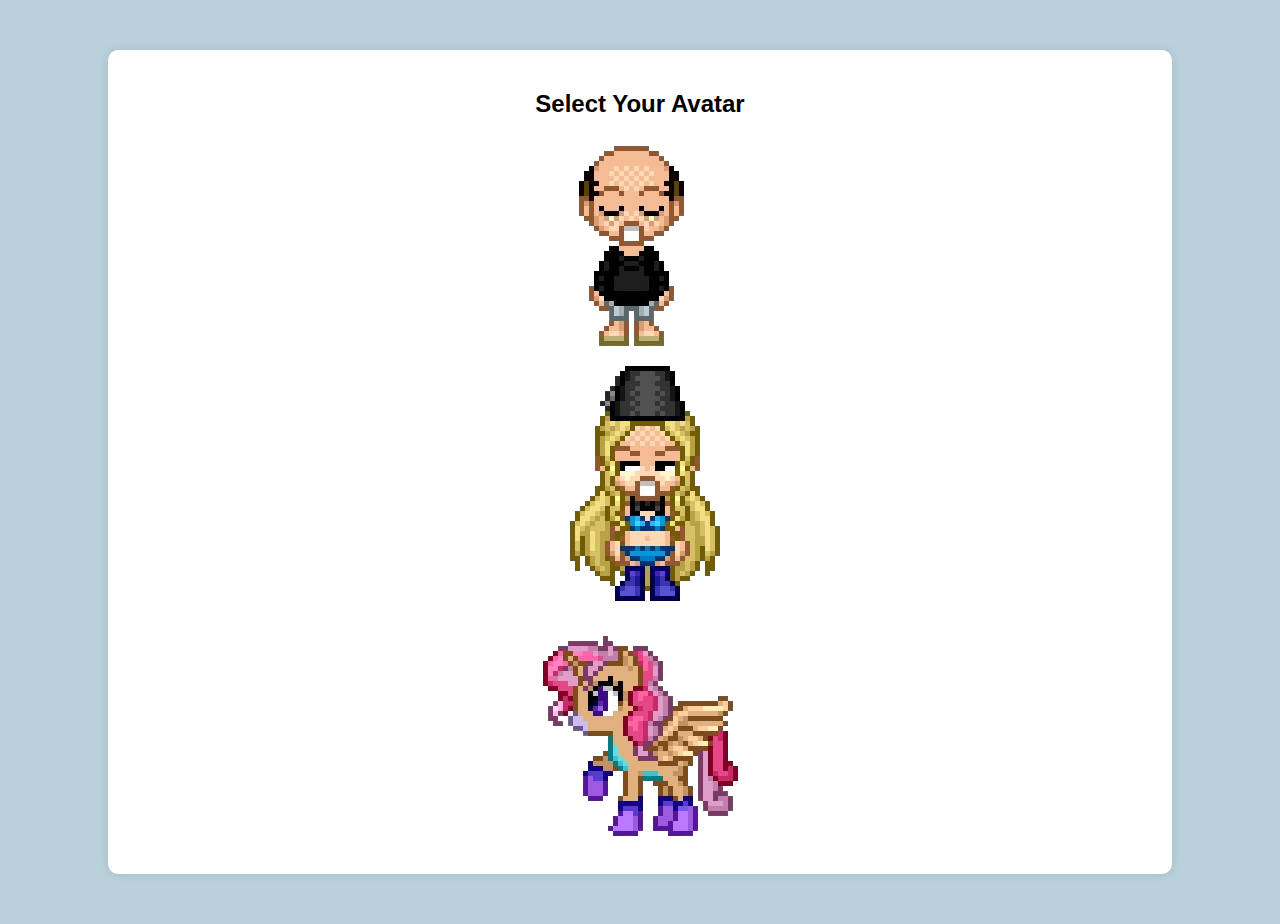
<file: msmoose.html>
<!DOCTYPE html>
<html lang="en">
<head>
  <meta charset="UTF-8">
  <meta name="viewport" content="width=device-width, initial-scale=1.0">
  <title>Mini-Quest Game</title>
  <style>
    body {
      font-family: Arial, sans-serif;
      background-color: #b8d1db;
      margin: 0;
      padding: 0;
    }

    #game-container {
      width: 80%;
      margin: 50px auto;
      padding: 20px;
      background-color: #fff;
      border-radius: 10px;
      box-shadow: 0 0 10px rgba(0, 0, 0, 0.1);
      text-align: center;
    }

    #dialogue-box {
      margin-bottom: 20px;
      padding: 15px;
      background-color: #e0e0e0;
      border-radius: 5px;
      font-size: 16px;
      text-align: left;
      position: relative;
    }

    #dialogue-box:after {
      content: '';
      position: absolute;
      top: 100%;
      left: 20px;
      width: 0;
      height: 0;
      border-left: 10px solid transparent;
      border-right: 10px solid transparent;
      border-top: 10px solid #e0e0e0;
    }

    #actions {
      margin-top: 20px;
    }

    .button {
      padding: 10px 20px;
      margin: 5px;
      background-color: #001e62 ;
      color: white;
      border: none;
      border-radius: 5px;
      cursor: pointer;
    }

    .button:hover {
      background-color: #0056b3;
    }

    #room-image {
      max-width: 50%;
      height: auto;
      margin-top: 20px;
    }

    .character {
      width: 125px;
      height: 125px;
      display: none;
      position: absolute;
    }

    .gem {
      width: 30px;
      height: 30px;
      background-color: gold;
      border-radius: 50%;
      display: inline-block;
      margin: 10px;
      cursor: pointer;
    }

    .gem.collected {
      background-color: green;
    }

    #dialogue-input {
      display: flex;
      justify-content: center;
      margin-top: 20px;
    }

    #dialogue-input input {
      padding: 10px;
      margin-right: 10px;
      border: 1px solid #ccc;
      border-radius: 5px;
      width: 70%;
    }

    #dialogue-input button {
      padding: 10px 20px;
      background-color: #007BFF;
      color: white;
      border: none;
      border-radius: 5px;
      cursor: pointer;
    }

    #game-room {
  position: relative;
  width: 80%;
  height: 600px;
  margin-top: 20px;
  background-image: url('room-removebg-preview.png');
  background-size: contain;
  background-position: center;
  background-repeat: no-repeat;
  border-radius: 10px;
  overflow: hidden;
  display: flex;
  justify-content: center;
  align-items: center;
}

    #player-avatar {
      bottom: 20%;
      left: 35%;
      display: block;
    }

    #npc-character {
      bottom: 20%;
      right: 35%;
    }
  </style>
</head>
<body>
  <div id="game-container">
    <!-- Avatar Selection Screen -->
    <div id="avatar-selection">
      <h2>Select Your Avatar</h2>
      <div class="avatar-option" onclick="selectAvatar('avatar1')">
        <img src="guy.png" alt="Avatar 1">
      </div>
      <div class="avatar-option" onclick="selectAvatar('avatar2')">
        <img src="witch.png" alt="Avatar 2">
      </div>
      <div class="avatar-option" onclick="selectAvatar('avatar3')">
        <img src="pony.png" alt="Avatar 3">
      </div>
    </div>

    <!-- Game Screen (hidden initially) -->
    <div id="game-screen" style="display: none;">
      <div id="dialogue-box">Welcome to Ms. Moose's Room! Our dear counselor is here to help you with whatever you need!</div>
      <div id="game-room">
        <div id="characters">
          <img id="player-avatar" class="character" alt="Player Avatar">
          <img id="npc-character" class="character" alt="NPC Character">
        </div>
      </div>
      <div id="actions">
        <button class="button" onclick="startQuest(1)">Change Schedule</button>
        <button class="button" onclick="startQuest(2)">Drop Class</button>
        <button class="button" onclick="startQuest(3)">Get a transcript</button>
        <button class="button" onclick="startQuest(4)">Recommendation letter</button>
      </div>
    </div>
  </div>

  <script>
    let currentQuest = 0;
    let gemsCollected = 0;
    let playerAvatar = null;

    const characters = {
      helper: {
        name: "Ms. Moose",
        image: "msmoore.png",
        dialogue: [
          "Oh, you want me to fix your schedule? Send me an e-mail and I will help you whenever I can.",
          "Haha, just kidding. I don't feel like changing your schedule. I am sorry if you are struggling."
        ]
      },
      sage: {
        name: "Ms. Moose",
        image: "msmoore.png",
        dialogue: [
          "Do you really want to drop AP Stats? Write the teacher's last name on the box and I will see what I can do.",
          "Yea, I know Ms. Cube is the teacher, I cannot really help you with dropping that class though. Try better next time."
        ]
      },
      ghost: {
        name: "Ms. Moose",
        image: "msmoore.png",
        dialogue: [
          "I am available to get you an unofficial copy of your transcript whenever you need. Just request it by clicking on the button below!",
          "Actually, I cannot give you a copy of your OWN transcript.Now leave my room!"
        ]
      },
      merchant: {
        name: "Ms. Moose",
        image: "msmoore.png",
        dialogue: [
          "Oh recommendtion letters, I forgot about those. Click on the 3 buttons bellow and I will make sure to fill them out by the deadline!",
          "I am so sorry! I was too busy and I might've lost the deadline for your recommendation letter. I am so sorry that your colleege applications were not submitted because of me."
        ]
      }
    };

    function updateDialogue(text) {
      document.getElementById('dialogue-box').innerText = text;
    }

    function selectAvatar(avatarId) {
      playerAvatar = avatarId;
      document.getElementById('avatar-selection').style.display = 'none';
      document.getElementById('game-screen').style.display = 'block';
      displayPlayerAvatar(avatarId);
    }

    function displayPlayerAvatar(avatarId) {
      let avatarImage = '';
      switch (avatarId) {
        case 'avatar1':
          avatarImage = "guy.png";
          break;
        case 'avatar2':
          avatarImage = "witch.png";
          break;
        case 'avatar3':
          avatarImage = "pony.png";
          break;
        default:
          avatarImage = "https://via.placeholder.com/100?text=Unknown";
      }
      const playerAvatarEl = document.getElementById('player-avatar');
      playerAvatarEl.src = avatarImage;
      playerAvatarEl.style.display = 'block';
    }

    function startQuest(questNumber) {
      currentQuest = questNumber;
      let npcImage = '';
      const npcCharacterEl = document.getElementById('npc-character');
      switch (questNumber) {
        case 1:
          updateDialogue(`${characters.helper.name}: "${characters.helper.dialogue[0]}"`);
          npcImage = characters.helper.image;
          document.getElementById('actions').innerHTML = `
            <button class="button" onclick="findKey()">Send Email</button>
          `;
          break;
        case 2:
          updateDialogue(`${characters.sage.name}: "${characters.sage.dialogue[0]}"`);
          npcImage = characters.sage.image;
          document.getElementById('actions').innerHTML = `
            <input type="text" id="riddle-answer" placeholder="Your answer">
            <button class="button" onclick="submitRiddle()">Submit Answer</button>
          `;
          break;
        case 3:
          updateDialogue(`${characters.ghost.name}: "${characters.ghost.dialogue[0]}"`);
          npcImage = characters.ghost.image;
          document.getElementById('actions').innerHTML = `
            <button class="button" onclick="talkToGhost()">Request Transcript!</button>
          `;
          break;
        case 4:
          updateDialogue(`${characters.merchant.name}: "${characters.merchant.dialogue[0]}"`);
          npcImage = characters.merchant.image;
          document.getElementById('actions').innerHTML = `
            <div id="gems-container">
              <div class="gem" onclick="collectGem(this)"></div>
              <div class="gem" onclick="collectGem(this)"></div>
              <div class="gem" onclick="collectGem(this)"></div>
            </div>
            <button class="button" onclick="checkGems()">Request recommendation letter</button>
          `;
          break;
        default:
          updateDialogue("Invalid quest.");
          break;
      }
      npcCharacterEl.src = npcImage;
      npcCharacterEl.style.display = 'block';
    }

    function displayNPCCharacter(imageUrl) {
      const npcCharacterEl = document.getElementById('npc-character');
      npcCharacterEl.src = imageUrl;
      npcCharacterEl.style.display = 'block';
    }

    function hideNPCCharacter() {
      const npcCharacterEl = document.getElementById('npc-character');
      npcCharacterEl.style.display = 'none';
    }

    function findKey() {
      updateDialogue(`${characters.helper.name}: "${characters.helper.dialogue[1]}"`);
      hideNPCCharacter();
      resetGame();
    }

    function submitRiddle() {
      const answer = document.getElementById('riddle-answer').value.toLowerCase();
      if (answer === 'kubik') {
        updateDialogue(`${characters.sage.name}: "${characters.sage.dialogue[1]}"`);
        hideNPCCharacter();
        resetGame();
      } else {
        updateDialogue(`${characters.sage.name}: 'Nope! Make sure it is all lowercase'`);
      }
    }

    function talkToGhost() {
      updateDialogue(`${characters.ghost.name}: "${characters.ghost.dialogue[1]}"`);
      hideNPCCharacter();
      resetGame();
    }

    function collectGem(element) {
      if (!element.classList.contains('collected')) {
        element.classList.add('collected');
        gemsCollected++;
      }
    }

    function checkGems() {
      if (gemsCollected >= 3) {
        updateDialogue(`${characters.merchant.name}: "${characters.merchant.dialogue[1]}"`);
        hideNPCCharacter();
        resetGame();
      } else {
        updateDialogue(`${characters.merchant.name}: "You have extra steps. Click all the buttons"`);
      }
    }

    function resetGame() {
      document.getElementById('actions').innerHTML = `
        <button class="button" onclick="startQuest(1)">Change Schedule</button>
        <button class="button" onclick="startQuest(2)">Drop Class</button>
        <button class="button" onclick="startQuest(3)">Get a transcript</button>
        <button class="button" onclick="startQuest(4)">Recommendation letter</button>
      `;
    }
  </script>
</file>
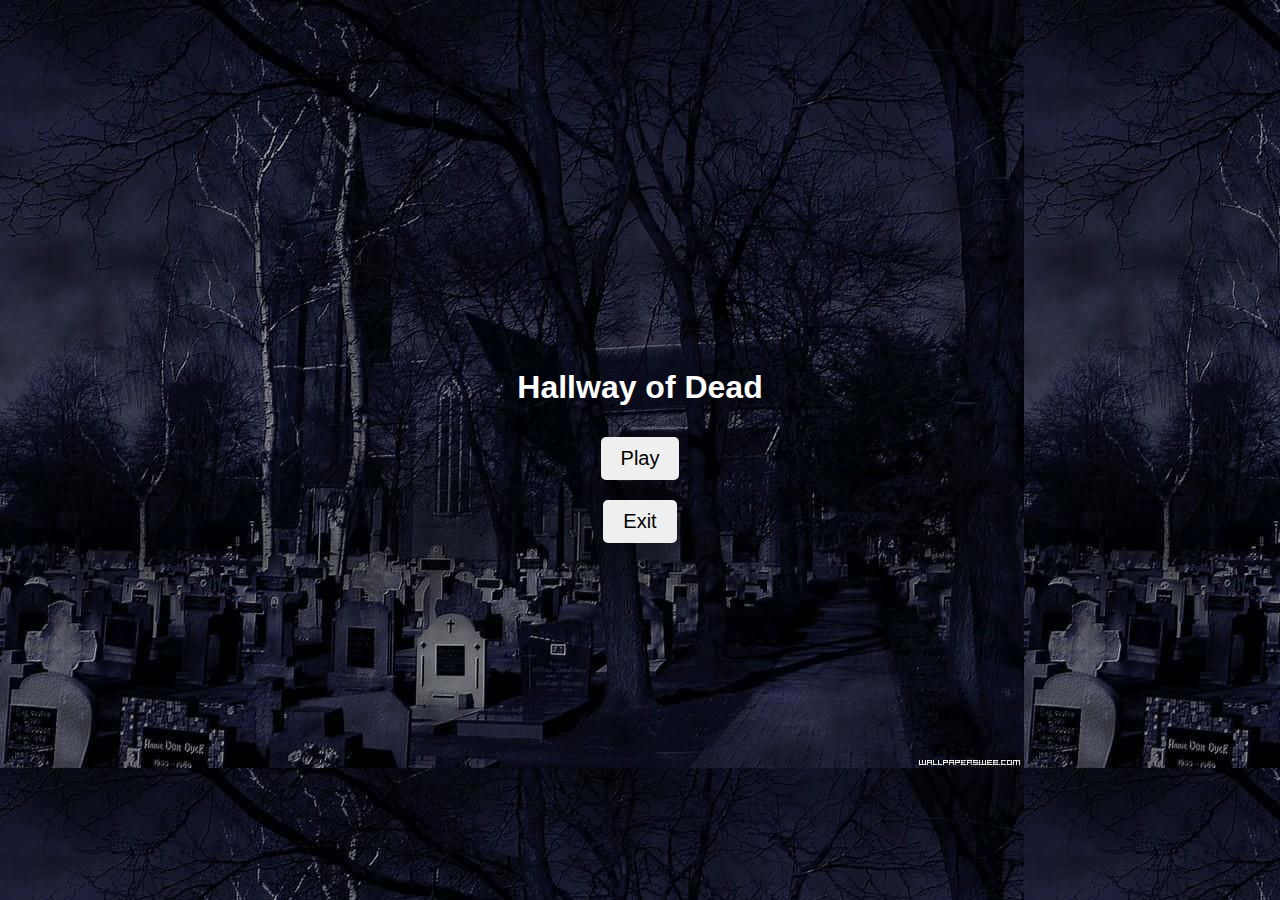
<file: final/rpg.html>
<!DOCTYPE html>
<html lang="en">
<head>
    <meta charset="UTF-8">
    <meta name="viewport" content="width=device-width, initial-scale=1.0">
    <title>Hallway of Dead</title>
    <style>
        body {
            margin: 0;
            font-family: Arial, sans-serif;
            overflow: hidden;
        }

        #game-container {
            position: absolute;
            width: 100vw;
            height: 100vh;
            background-image: url(wood.jpg);
            overflow: hidden;
            display: none;
        }

        #start-screen, #color-selection-screen, #pause-screen, #next-level-screen, #final-screen, #secret-path-screen, #journal-screen, #game-over-screen, #congrats-screen, #secret-end-screen, #journal-end-screen, #instruction-screen {
            position: absolute;
            top: 0;
            left: 0;
            width: 100vw;
            height: 100vh;
            background: url('grave.jpg');
            color: white;
            display: flex;
            flex-direction: column;
            align-items: center;
            justify-content: center;
            z-index: 10;
        }

        #start-screen button, #color-selection-screen button, #pause-screen button, #next-level-screen button, #final-screen button, #secret-path-screen button, #game-over-screen button, #congrats-screen button, #journal-screen button, #secret-end-screen button, #journal-end-screen button {
            margin: 10px;
            padding: 10px 20px;
            font-size: 20px;
            cursor: pointer;
            border: none;
            border-radius: 5px;
        }

        .character {
            position: absolute;
            width: 140px;
            height: 140px;
            border-radius: 30%;
            background-image: url("redplayer.png"); /* Replace with the actual URL for the red player image */
            background-size: cover;
        }

        .water {
            background-image: url("blueplayer.png"); /* Replace with the actual URL for the blue player image */
            background-size: cover;
        }

        .object {
            position: absolute;
            width: 80px;
            height: 80px;
            background: url('notes.png') no-repeat center center / cover;
            border: 1px solid;
        }

        .door {
            position: absolute;
            width: 110px;
            height: 140px;
            background: url('door.png') no-repeat center center / cover;
            border: 1px;
        }

        .boss {
            position: absolute;
            width: 200px;
            height: 200px;
            background: url('turbositting.png') no-repeat center center / cover;
            border: 1px;
            right: 10px;
            top: 50%;
            transform: translateY(-50%);
        }

        #note {
            position: absolute;
            bottom: 10px;
            left: 50%;
            transform: translateX(-50%);
            background: rgba(0, 0, 0, 0.8);
            color: white;
            padding: 10px;
            border-radius: 5px;
            display: none;
        }

        #controls {
            position: absolute;
            top: 10px;
            right: 10px;
            display: flex;
            gap: 10px;
        }

        #controls button {
            padding: 5px 10px;
            font-size: 16px;
            cursor: pointer;
            border: none;
            border-radius: 5px;
        }

        #notes-list {
            display: none;
            background: rgba(0, 0, 0, 0.8);
            color: white;
            padding: 10px;
            border-radius: 5px;
            position: absolute;
            top: 50px;
            right: 10px;
        }

        #final-image {
            width: 100%;
            height: auto;
        }

        #level-indicator {
            position: absolute;
            top: 10px;
            left: 10px;
            font-size: 20px;
            color: white;
        }

        #congrats-image {
            width: 50%;
            height: auto;
        }
    </style>
</head>
<body>
    <div id="start-screen" style="position: absolute; top: 0; left: 0; width: 100vw; height: 100vh; background: url('grave.jpg'); color: white; display: flex; flex-direction: column; align-items: center; justify-content: center; z-index: 10;">
        <h1>Hallway of Dead</h1>
        <button id="play-button" style="padding: 10px 20px; font-size: 20px; border: none; border-radius: 5px; cursor: pointer;">Play</button>
        <button id="exit-button" style="padding: 10px 20px; font-size: 20px; border: none; border-radius: 5px; cursor: pointer;">Exit</button>
    </div>
    
    <div id="instruction-screen" style="display: none;">
        <h2 style="margin-bottom: 10px; text-align: center;">Survive the Hallway</h2>
        <p style="margin-bottom: 20px; text-align: center;">You are trapped in a haunted hallway, where silence is your only ally. Ms. B is always watching—if she sees you move, her wrath could be your end. Proceed with caution!</p>
        <h3 style="margin-bottom: 10px;">How to Play:</h3>
        <ul style="margin-bottom: 20px; list-style-type: disc; padding-left: 20px;">
            <li>Use the <strong>arrow keys</strong> to navigate through the hallway.</li>
            <li>Collect all the hidden notes to unlock a <strong>secret ending</strong>.</li>
            <li>Don't move while <strong>Ms. B is looking!</strong></li>
        </ul>
        <div style="text-align: center;">
            <button id="instruction-next-button" style="padding: 10px 20px; font-size: 16px; border: none; border-radius: 5px; background-color: #007BFF; color: white; cursor: pointer;">Next</button>
        </div>
    </div>
    

    <div id="color-selection-screen" style="display: none;">
        <h2>Choose Your Character Color</h2>
        <button id="red-button">Red</button>
        <img src = "redplayer.png" height = "120px" width="120px">
        <button id="blue-button">Blue</button>
        <img src ="blueplayer.png" height = "120px" width="120px">
    </div>

    <div id="game-container">
        <div id="level-indicator">Level: 1</div>
        <div id="character" class="character"></div>
        <div id="level-container"></div>
        <div id="note"></div>
        <div class="boss" id="boss"></div>

        <div id="controls">
            <button id="notes-button">Notes</button>
            <button id="pause-button">Pause</button>
            <button id="reset-button">Reset</button>
        </div>

        <div id="notes-list"></div>
    </div>

    <div id="pause-screen" style="display: none;">
        <h2>Game Paused. Too bad you can't pause life.</h2>
        <button id="resume-button">Resume</button>
        <button id="exit-button-pause">Exit</button>
    </div>

    <div id="next-level-screen" style="display: none;">
        <h2>Level Complete. Let's see if you can beat the next one.</h2>
        <button id="next-level-confirm-button">Next Level</button>
        <button id="exit-button-next-level">Exit</button>
    </div>

    <div id="final-screen" style="display: none;">
        <img id="final-image" src="mcqueen.jpg" alt="Final Image">
        <audio id = "screaming" src = "screaming.mp3" ></audio>
        <button id="restart-button" style="display: none;">You have two ears, one mouth. Listen next time.</button>
    </div>

    <div id="secret-path-screen" style="display: none;">
        <h2>Observation journal</h2>
        <button id="continue-secret-path-button">Continue</button>
        <button id="secret-path-try-again-button">Try Again</button>
        <button id="secret-path-exit-button">Exit</button>
    </div>

    <div id="journal-screen" style="display: none;">
        <h2>Observation journal</h2>
        <p>Text for the journal screen goes here.</p>
        <button id="journal-continue-button">Continue</button>
        <button id="journal-try-again-button">Try Again</button>
        <button id="journal-exit-button">Exit</button>
    </div>

    <div id="congrats-screen" style="display: none;">
        <h2>Good Job. You won't be so lucky next time.</h2>
        <button id="congrats-retry-button">Retry</button>
        <button id="congrats-exit-button">Exit</button>
    </div>

    <div id="game-over-screen" style="display: none;">
        <h2>You have two eyes one mouth. Try listening next time.</h2>
        <button id="try-again-button">Try Again</button>
        <button id="restart-from-beginning-button">Restart from Level One</button>
        <button id="exit-button-game-over">Exit</button>
    </div>

    <div id="secret-end-screen" style="display: none;" padding:10px>
        <h2>Dear Diary</h2>
            <h2>Entry 2: October 16th, 2024</h2>
            <p>It’s not just her voice.
            I keep hearing these faint whispers. They’re everywhere—in the hallways, during class, even in my room when I’m alone. At first, I thought I was imagining them, but they’re real.
            And they’re loudest when Ms. B is near.
            Today, when I walked past her office, I swear the whispers got clearer, almost like they were saying my name. She looked up from her desk and smiled at me through the glass. It wasn’t a normal smile. It was like she knew what I was hearing.</p>
<n></n>
            <h3>Entry 6: October 20th, 2024</h3>
            <p>I dreamed about her.
            In the dream, I was sitting in the Career Center, alone. The lights were flickering, and the air was so cold I could see my breath. Ms. B was at her desk, her hands folded neatly, her head tilted just slightly.
            “You’re at a crossroads, Claire,” she said. “Let me guide you.”
            Her voice wasn’t hers. It was layered, deeper, like multiple voices speaking at once. Her eyes were black, no whites at all, and her smile stretched unnaturally wide.
            I woke up gasping, the sound of her voice still echoing in my head.</p>
        <n></n>
            <h3>Entry 9: October 30th, 2024</h3>
            <p>She’s everywhere.
            I’ve started skipping Career Prep, but it doesn’t help. Ms. B still finds me—in the hallways, the library, even during lunch. Today, when she passed my table, she stopped just long enough to say, “You’re wasting your potential, Claire.”
            Her voice sounded like it was coming from inside my head.
            The whispers are louder now. They’re not just sounds anymore; they’re words. They say things like <i>run</i> and <i>she’s watching</i>.I don't know who to trust. I can't sleep at night anymore. I want to run but...I think it's too late for that.</p>
<n></n>
            <h3>Entry 14: November 12th, 2024</h3>
            <p>There’s a name scratched into the back of one of the desks in the Career Center: Jordan Quinn.
            I looked them up. They went missing last year along with 3 other kids. No one talks about them, and the school hasn’t mentioned it at all. But something about it feels connected to Ms. B.
            I checked the desk again after school. There are more words scratched into the wood: <i>I opened the door. I’m sorry.</i></p>
            <p><i>What door?</i></p>
    <n></n>
            <h3>Entry 19: November 15th, 2024</h3>
            <p>I found Jordan’s journal.
            It was hidden in the wall behind Ms. B’s desk. They wrote about summoning something—a “spirit of potential.” But that’s not what they summoned. They summoned her.
            Ms. B isn’t human. She’s something else, something that feeds on us.
            I don’t think I can stop her. And I think she’s chosen me. I'm the next to dissappear.</p>
        <button id="secret-restart-button">Restart</button>
        <button id="secret-exit-button">Exit</button>
    </div>

    <div id="journal-end-screen" style="display: none;" padding:10px>
        <h2>Observation Journal</h2>
        <h2>Entry 3: March 1st, 2023</h2>
        <p> I found a book in the library basement.
            It was stuffed behind old magazines, like someone didn’t want anyone to find it. The cover is black leather with a weird symbol burned into it—a circle with jagged lines.
            There’s a ritual in it about “unlocking hidden potential.” It sounded ridiculous, but I was curious. I lit the candles, drew the symbol, and whispered the words.
            Nothing happened. At least, not then.</p>
<n></n>
        <h3>Entry 6: March 3rd, 2023</h3>
        <p>Something’s wrong.
            Ms. B seemed… different today. She looked at me like she knew what I’d done. Her eyes are darker now, and her voice has this strange hum underneath, like static.
            During Career Prep, she leaned over my desk and said, “You’ve taken the first step, Jordan. Now we’ll see what you’re capable of.”
            I didn’t tell her about the ritual. How could she know?</p>
    <n></n>
        <h3>Entry 9: March 10th, 2023</h3>
        <p>I think I summoned her.
            The thing I called during the ritual—it’s inside Ms. B. I can feel it when she’s near. The air gets heavy, like it’s harder to breathe, and the whispers start up again.
            She called me into her office today. She just stared at me for a long time, smiling faintly. Then she said, “You’ve opened the door, Jordan. You can’t close it now.”</p>
<n></n>>
        <h3>Entry 12: March 20th, 2023</h3>
        <p>She’s feeding on us.
            I can see it in the students who spend time with her. They leave her office looking pale, their eyes dull, like they’ve lost something vital.
            When she passed me in the hallway today, she brushed her hand against my shoulder. My skin went ice cold, and I felt… hollow. “You’ve done so well,” she said. “You’ll see the rewards soon.”
            I don’t want rewards. I want this to stop.</p>
<n></n>
        <h3>Entry 16: April 5th, 2023</h3>
        <p>I tried destroying the book.
            It won’t burn. It won’t tear. It’s like it wants to stay here.
            I think Ms. B knows I’ve been trying to undo what I did. Every time I see her, she smiles just a little wider, and the whispers grow louder in my head.</p>

        <h3>Entry 28: April 25th, 2023</h3>
        <p>I don’t have much time.
            I scratched a warning into the desk in the Career Center and hid this journal behind the wall. I don’t know if anyone will find it, but if you’re reading this: stay away from Ms. B.
            I summoned something ancient. Something that feeds on ambition and fear.
            And now, it’s wearing her face. My teacher is a demon. And I'm going to die.</p>
        <button id="journal-restart-button">Restart</button>
        <button id="journal-exit-button">Exit</button>
    </div>

    <script>
        const startScreen = document.getElementById('start-screen');
        const colorSelectionScreen = document.getElementById('color-selection-screen');
        const gameContainer = document.getElementById('game-container');
        const levelIndicator = document.getElementById('level-indicator');
        const playButton = document.getElementById('play-button');
        const exitButton = document.getElementById('exit-button');
        const redButton = document.getElementById('red-button');
        const blueButton = document.getElementById('blue-button');
        const character = document.getElementById('character');
        const levelContainer = document.getElementById('level-container');
        const door = document.createElement('div');
        const note = document.getElementById('note');
        const notesButton = document.getElementById('notes-button');
        const pauseButton = document.getElementById('pause-button');
        const resetButton = document.getElementById('reset-button');
        const notesList = document.getElementById('notes-list');
        const pauseScreen = document.getElementById('pause-screen');
        const nextLevelScreen = document.getElementById('next-level-screen');
        const resumeButton = document.getElementById('resume-button');
        const exitButtonPause = document.getElementById('exit-button-pause');
        const nextLevelConfirmButton = document.getElementById('next-level-confirm-button');
        const exitButtonNextLevel = document.getElementById('exit-button-next-level');
        const finalScreen = document.getElementById('final-screen');
        const finalImage = document.getElementById('final-image');
        const restartButton = document.getElementById('restart-button');
        const secretPathScreen = document.getElementById('secret-path-screen');
        const continueSecretPathButton = document.getElementById('continue-secret-path-button');
        const secretPathTryAgainButton = document.getElementById('secret-path-try-again-button');
        const secretPathExitButton = document.getElementById('secret-path-exit-button');
        const journalScreen = document.getElementById('journal-screen');
        const journalContinueButton = document.getElementById('journal-continue-button');
        const journalTryAgainButton = document.getElementById('journal-try-again-button');
        const journalExitButton = document.getElementById('journal-exit-button');
        const congratsScreen = document.getElementById('congrats-screen');
        const congratsRetryButton = document.getElementById('congrats-retry-button');
        const congratsExitButton = document.getElementById('congrats-exit-button');
        const gameOverScreen = document.getElementById('game-over-screen');
        const tryAgainButton = document.getElementById('try-again-button');
        const restartFromBeginningButton = document.getElementById('restart-from-beginning-button');
        const exitButtonGameOver = document.getElementById('exit-button-game-over');
        const secretEndScreen = document.getElementById('secret-end-screen');
        const secretRestartButton = document.getElementById('secret-restart-button');
        const secretExitButton = document.getElementById('secret-exit-button');
        const journalEndScreen = document.getElementById('journal-end-screen');
        const journalRestartButton = document.getElementById('journal-restart-button');
        const journalEndExitButton = document.getElementById('journal-exit-button'); // Renamed to avoid conflict
        const instructionScreen = document.getElementById('instruction-screen');
        const instructionNextButton = document.getElementById('instruction-next-button');
        const screaming = document.getElementById('screaming')

        let characterState = 'fire';
        let characterX = 100;
        let characterY = 100;
        let gamePaused = false;
        let collectedNotes = [];
        let currentLevel = 1;
        let bossLooking = false;
        let movementAttempted = false;
        let bossTimeout;
        let bossDurationTimeout;

        playButton.addEventListener('click', () => {
        startScreen.style.display = 'none';
        instructionScreen.style.display = 'flex';
    });

    // Proceed to character selection
    instructionNextButton.addEventListener('click', () => {
        instructionScreen.style.display = 'none';
        colorSelectionScreen.style.display = 'flex';
    });

        exitButton.addEventListener('click', () => {
            alert('Thank you for playing!');
            window.close();
        });

        redButton.addEventListener('click', () => {
            characterState = 'fire';
            character.classList.remove('water');
            character.classList.add('fire');
            startGame();
        });

        blueButton.addEventListener('click', () => {
            characterState = 'water';
            character.classList.remove('fire');
            character.classList.add('water');
            startGame();
        });

        function startGame() {
            colorSelectionScreen.style.display = 'none';
            gameContainer.style.display = 'block';
            loadLevel(currentLevel);
        }

        document.addEventListener('keydown', (event) => {
            if (gamePaused) return;

            switch (event.key) {
                case 'ArrowLeft':
                    characterX -= 20; // Increase speed
                    break;
                case 'ArrowRight':
                    characterX += 20; // Increase speed
                    break;
                case 'ArrowUp':
                    characterY -= 20; // Increase speed
                    break;
                case 'ArrowDown':
                    characterY += 20; // Increase speed
                    break;
                case ' ':
                    toggleCharacter();
                    break;
            }
            updateCharacterPosition();
            if (bossLooking && event.key !== ' ') {
                movementAttempted = true;
                checkMovementDuringBossLook();
            }
            checkObjectCollision();
            checkDoorCollision();
        });

        notesButton.addEventListener('click', () => {
            if (notesList.style.display === 'none') {
                notesList.style.display = 'block';
                notesList.innerHTML = '<h3>Collected Notes</h3><ul>' + collectedNotes.map(note => `<li>${note}</li>`).join('') + '</ul>';
            } else {
                notesList.style.display = 'none';
            }
        });

        pauseButton.addEventListener('click', () => {
            gamePaused = !gamePaused;
            pauseScreen.style.display = gamePaused ? 'flex' : 'none';
        });

        resetButton.addEventListener('click', () => {
            window.location.reload();
        });

        function toggleCharacter() {
            if (characterState === 'fire') {
                characterState = 'water';
                character.classList.remove('fire');
                character.classList.add('water');
            } else {
                characterState = 'fire';
                character.classList.remove('water');
                character.classList.add('fire');
            }
        }

        function updateCharacterPosition() {
            character.style.left = characterX + 'px';
            character.style.top = characterY + 'px';
        }

        function createRandomObjects(level) {
            levelContainer.innerHTML = '';
            const numberOfObjects = 3;
            const objects = [];

            for (let i = 0; i < numberOfObjects; i++) {
                let object;
                let overlapping;

                do {
                    overlapping = false;
                    object = {
                        element: document.createElement('div'),
                        top: Math.random() * (window.innerHeight - 50),
                        left: Math.random() * (window.innerWidth - 200)
                    };

                    objects.forEach(existingObject => {
                        if (
                            Math.abs(existingObject.top - object.top) < 50 &&
                            Math.abs(existingObject.left - object.left) < 50
                        ) {
                            overlapping = true;
                        }
                    });
                } while (overlapping);

                object.element.classList.add('object');
                object.element.style.top = object.top + 'px';
                object.element.style.left = object.left + 'px';
                levelContainer.appendChild(object.element);
                objects.push(object);
            }
        }

        function showSecretPathScreen() {
            secretPathScreen.style.display = 'flex';
        }

        function showFinalCongratsScreen() {
            congratsScreen.style.display = 'flex';
        }

        nextLevelConfirmButton.addEventListener('click', () => {
            currentLevel++;
            nextLevelScreen.style.display = 'none';
            if (currentLevel <= 3) {
                loadLevel(currentLevel);
            } else {
                if (collectedNotes.length === 9) {
                    if (characterState === 'fire') {
                        showSecretEnd();
                    } else if (characterState === 'water') {
                        showJournalEnd();
                    }
                } else if (characterState === 'water') {
                    jumpscare();
                }
                else{
                    alert("Congratulations I guess. You have completed all levels. I'll get you next time.");
                    window.location.reload();
                }
            }
        });


        exitButtonNextLevel.addEventListener('click', () => {
            if (confirm("Where do you think you're going?")) {
                window.close();
            }
        });

        congratsRetryButton.addEventListener('click', () => {
            window.location.reload();
        });

        congratsExitButton.addEventListener('click', () => {
            window.close();
        });

        continueSecretPathButton.addEventListener('click', () => {
            secretPathScreen.style.display = 'none';
            journalScreen.style.display = 'flex';
        });

        secretPathTryAgainButton.addEventListener('click', () => {
            window.location.reload();
        });

        secretPathExitButton.addEventListener('click', () => {
            window.close();
        });

        journalContinueButton.addEventListener('click', () => {
            journalScreen.style.display = 'none';
            startScreen.style.display = 'flex';
        });

        journalTryAgainButton.addEventListener('click', () => {
            window.location.reload();
        });

        journalExitButton.addEventListener('click', () => {
            window.close();
        });

        restartButton.addEventListener('click', () => {
            window.location.reload();
        });

        tryAgainButton.addEventListener('click', () => {
            resetCurrentLevelNotes();
            loadLevel(currentLevel);
            gameOverScreen.style.display = 'none';
            resetGameOverConditions();
        });

        exitButtonGameOver.addEventListener('click', () => {
            if (confirm('Are you sure you want to exit?')) {
                window.close();
            }
        });

        
        function loadLevel(level) {
            characterX = 100;
            characterY = 100;
            updateCharacterPosition();

            createRandomObjects(level);

            door.style.top = '400px';
            door.style.left = '800px'; // Keep door position constant

            door.className = 'door';
            levelContainer.appendChild(door);

            boss.style.background = "url('turbositting.png') no-repeat center center / cover"; // Boss starts as purple
            boss.style.right = '10px';
            boss.style.top = '50%';
            boss.style.transform = 'translateY(-50%)';

            levelIndicator.textContent = `Level: ${level}`;

            setTimeout(startBossBehavior, 5000); // Boss is purple for the first 5 seconds
        }

        function resetCurrentLevelNotes() {
            collectedNotes = collectedNotes.filter(note => !note.includes(`Too many voices`));
            notesList.innerHTML = '<h3>Collected Notes</h3><ul>' + collectedNotes.map(note => `<li>${note}</li>`).join('') + '</ul>';
        }

        resumeButton.addEventListener('click', () => {
            gamePaused = false;
            pauseScreen.style.display = 'none';
        });

        exitButtonPause.addEventListener('click', () => {
            if (confirm('Are you sure you want to exit?')) {
                window.close();
            }
        });

        function startBossBehavior() {
            const interval = Math.random() * (20000 - 5000) + 5000; // Random interval between 5-20 seconds
            bossTimeout = setTimeout(() => {
                if (bossLooking) {
                    boss.style.background = "url('turbositting.png') no-repeat center center / cover"; // Boss looking away
                    bossLooking = false;
                    startBossBehavior(); // Continue the behavior
                } else {
                    boss.style.background = "url('turbostanding.webp') no-repeat center center / cover"; // Boss looking at player
                    bossLooking = true;
                    movementAttempted = false; // Reset movement attempt
                    bossDurationTimeout = setTimeout(() => {
                        boss.style.background = "url('turbositting.png') no-repeat center center / cover"; // Boss stops looking at player
                        bossLooking = false;
                        startBossBehavior(); // Continue the behavior
                    }, Math.random() * (15000 - 5000) + 5000); // Random duration between 5-15 seconds
                }
            }, interval);
        }

        function checkMovementDuringBossLook() {
            if (movementAttempted) {
                clearTimeout(bossTimeout);
                clearTimeout(bossDurationTimeout);
                gameOverScreen.style.display = 'flex';
                bossLooking = false;
                document.removeEventListener('keydown', handleKeydown);
            }
        }

        function resetGameOverConditions() {
            movementAttempted = false;
            document.addEventListener('keydown', handleKeydown);
        }

        function handleKeydown(event) {
            if (gamePaused) return;

            switch (event.key) {
                case 'ArrowLeft':
                    characterX -= 20; // Increase speed
                    break;
                case 'ArrowRight':
                    characterX += 20; // Increase speed
                    break;
                case 'ArrowUp':
                    characterY -= 20; // Increase speed
                    break;
                case 'ArrowDown':
                    characterY += 20; // Increase speed
                    break;
                case ' ':
                    toggleCharacter();
                    break;
            }
            updateCharacterPosition();
            if (bossLooking && event.key !== ' ') {
                movementAttempted = true;
                checkMovementDuringBossLook();
            }
            checkObjectCollision();
            checkDoorCollision();
        }

        document.addEventListener('keydown', handleKeydown);

        function collectNote() {
            collectedNotes.push(`Note from Level ${currentLevel}`);
            notesList.innerHTML = '<h3>Collected Notes</h3><ul>' + collectedNotes.map(note => `<li>${note}</li>`).join('') + '</ul>';
            checkAllNotesCollected();
        }

        function checkAllNotesCollected() {
            if (collectedNotes.length === 9) {
                if (currentLevel === 3) {
                    if (characterState === 'fire') {
                        showSecretEnd();
                    } else if (characterState === 'water') {
                        showJournalEnd();
                    }
                }
            }
        }

        function showSecretEnd() {
            gameContainer.style.display = 'none';
            secretEndScreen.style.display = 'flex';
        }

        function showJournalEnd() {
            gameContainer.style.display = 'none';
            journalEndScreen.style.display = 'flex';
        }

        function jumpscare() {
            gameContainer.style.display = 'none';
            finalScreen.style.display = 'flex';
            screaming.play()
        }

        secretRestartButton.addEventListener('click', () => {
            window.location.reload();
        });

        secretExitButton.addEventListener('click', () => {
            window.close();
        });

        journalRestartButton.addEventListener('click', () => {
            window.location.reload();
        });

        journalEndExitButton.addEventListener('click', () => {
            window.close();
        });

        function checkObjectCollision() {
            const objects = document.querySelectorAll('.object');
            objects.forEach(object => {
                const rect1 = character.getBoundingClientRect();
                const rect2 = object.getBoundingClientRect();

                if (
                    rect1.left < rect2.left + rect2.width &&
                    rect1.left + rect1.width > rect2.left &&
                    rect1.top < rect2.top + rect2.height &&
                    rect1.top + rect1.height > rect2.top
                ) {
                    object.remove();
                    collectNote();
                }
            });
        }

        function checkDoorCollision() {
            const rect1 = character.getBoundingClientRect();
            const rect2 = door.getBoundingClientRect();

            if (
                rect1.left < rect2.left + rect2.width &&
                rect1.left + rect1.width > rect2.left &&
                rect1.top < rect2.top + rect2.height &&
                rect1.top + rect1.height > rect2.top
            ) {
                if (currentLevel === 3 && collectedNotes.length === 9) {
                    if (characterState === 'fire') {
                        showSecretEnd();
                    } else if (characterState === 'water') {
                        showJournalEnd();
                    }
                } else {
                    nextLevelScreen.style.display = 'flex';
                }
            }
        }

        loadLevel(currentLevel);
        updateCharacterPosition();
    </script>
</body>
</html>
</file>
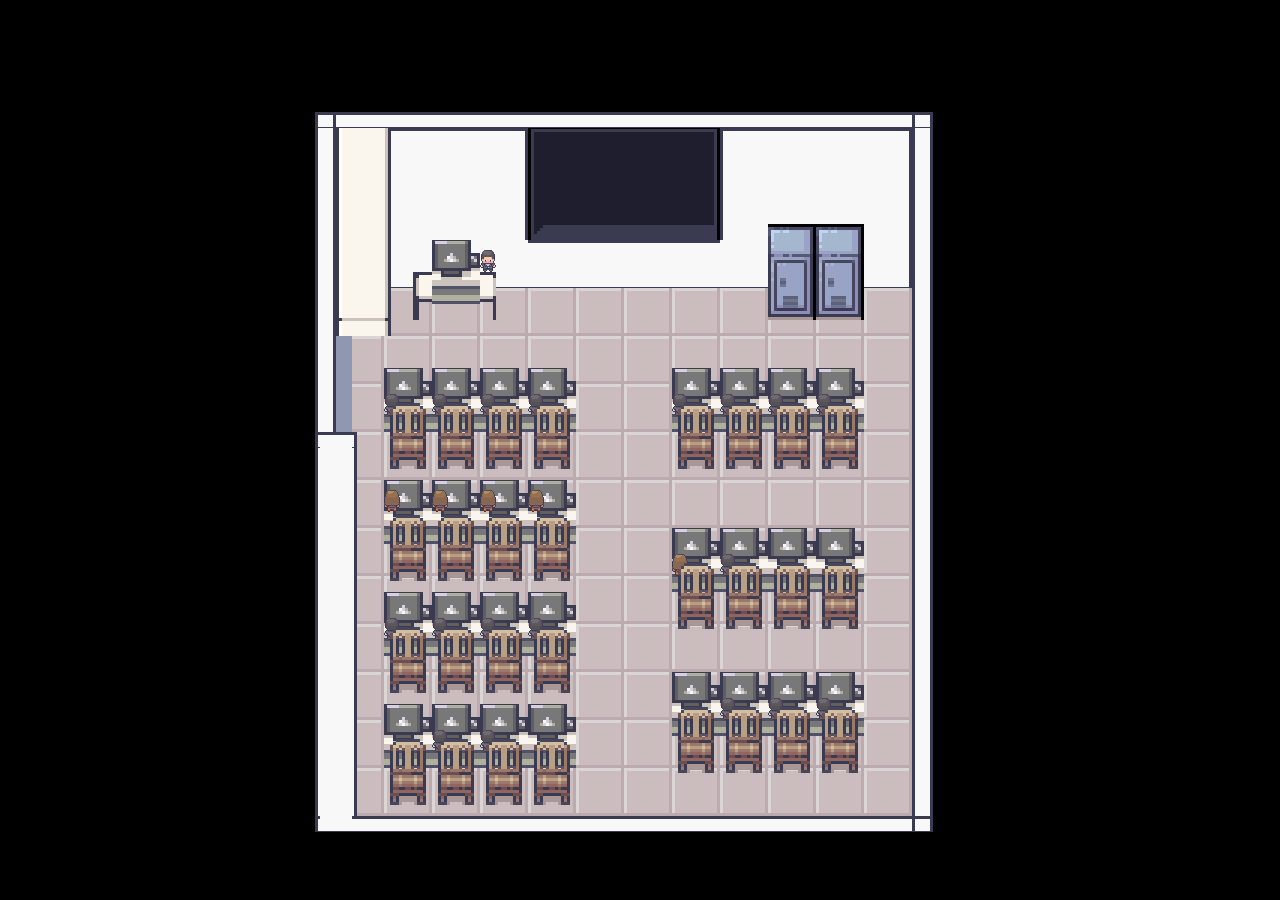
<file: Mr_McQueen/mcqueen.html>
<!DOCTYPE html> 
<html lang=en>
<head>
    <meta charset="UTF-8">
    <meta name="viewport" content="width=device-width, initial-scale=1.0">
    <title>Room 255</title>
    <style>
        body {
            margin: 0;
            padding: 0;
            display: flex;
            justify-content: center;
            align-items: center;
            height: 100vh;
            background-color: #000000;
        }

        .container {
            position: relative;
        }

        .classroom {
            z-index: 1;
            position: relative;
            max-width: 100%;
        }

        .dialogue {
            z-index: 2;
            position: absolute;
            top: 85%;
            left: 50%;
            transform: translate(-50%, -50%);
            max-width: 80%;
            display: none;
        }

        h1 {
            z-index: 2;
            position: absolute;
            top: 86.5%;
            left: 79.5%;
            transform: translate(-50%, -50%);
            max-width: 80%;
            font-size: 10px;
            display: none;
        }

        #dialogueText {
            z-index: 2;
            position: absolute;
            top: 77%;
            left: 15%;
            display: none; /* Initially hidden */
            max-width: 50%;
            text-align: left;
            font-family: sans-serif;
            color: #3A3A50;
            font-size: 12px;
        }

        h2 {
            margin: 5px 0;
        }

        #finalImage, #finalImage1, #finalImage2, #finalImage3, #finalImage4, #finalImage5, #finalImage6 {
            z-index: 2;
            display: none; /* Initially hidden */
            position: absolute;
            top: 9%;
            left: 34%;
            max-width: 27%;
        }
    </style>
</head>
<body>
    <div class="container">
        <img class="classroom" src="map.png" alt="Classroom Background">
        <img class="dialogue" id="dialogue" src="guiMcqueen.png" alt="Dialogue">
        <h1 id="dialogueTitle">Mr. McQueen</h1>
        <div id="dialogueText"></div>
        <div id="presentation">
            <img id="finalImage" src="monday/Slide1.jpg" alt="Final Image">
            <img id="finalImage1" src="monday/Slide2.jpg" alt="Final Image">
            <img id="finalImage2" src="monday/Slide3.jpg" alt="Final Image">
            <img id="finalImage3" src="monday/Slide4.jpg" alt="Final Image">
            <img id="finalImage4" src="monday/Slide5.jpg" alt="Final Image">
            <img id="finalImage5" src="monday/Slide6.jpg" alt="Final Image">
            <img id="finalImage6" src="monday/Slide7.jpg" alt="Final Image">
        </div>
        
        <audio id="audio" src="ddlc1.mp3" loop></audio>
        <audio id="newAudio" src="sayonara.mp3" loop></audio>
    </div>
    <script>
        setTimeout(() => {
            document.getElementById('dialogue').style.display = 'block';
            document.getElementById('dialogueTitle').style.display = 'block';
            document.getElementById('audio').play(); // Play the first audio

            // Dialogue text and logic
            const dialogueArray = [
                'Good morning class, <br> How was everyones weekend? <br><span style="font-size: small">I\'m sure it was too short...</span>',
                'Well... you know what else was too short?!',
                'The number of people who got an 100 on last week\'s lab...',
                'With the lack of effort in submissions, I have decided that only the <span style="color: red">honor roll</span> will be allowed to play video games.',
                '...','Your assignment was to create an inventory system in python for Trish\'s swap shop...',
                'And submit it by the <span style="color: red">end of day</span> Friday.',
                '3 of you haven\'t even opened the assignment yet and have already received an <span style="color: red">Automatic Zero</span>',
                'Your program must have included... <br><span style="font-size: small">A correct header, main function, and it must do what it was intended to.</span>',
                'Only 2 people got below 90.. 3 below 80, and 6 got below a 70.<br><br>... The rest of you <span style="color: red">FAILED</span> ',
                '<span style="font-size: small">*looks at the ceiling*</span><br> but to those who always do what you are supposed to, this does not apply to you... <span style="font-size: small"> I\'m sorry you have to sit through this again.</span>',
                'Now for the honor roll...',
                '...','And that concludes the presentation.', 'Because no one was on the honor roll...',
                'You all will get an <span style="color: red">Infinite Zero</span> that will carry out until you graduate.',
                'And everyone\'s game privileges have been revoked for the entire year..',
                'It\'s 2:00pm, so go ahead and sign out.<br><br>I will be seeing you all next year... Everyone will be repeating this course.','Goodbye.'
            ];

            const dialogueText = document.getElementById('dialogueText');
            dialogueText.style.display = 'block';

            let index = 0;
            let imageSequenceStarted = false;

            function showNextDialogue() {
                dialogueText.innerHTML = `<h2>${dialogueArray[index]}</h2>`;

                if (index === 2) { 
                    document.getElementById('audio').pause(); // Stop the current audio
                    document.getElementById('newAudio').play(); // Play the new audio

                    document.addEventListener('click', startImageSequence, { once: true }); // Wait for user to click after 3rd dialogue
                }

                index++;
                if (index >= dialogueArray.length) return; // Stop after all dialogues
            }

            function startImageSequence() {
                if (imageSequenceStarted) return; // Ensure this only runs once
                imageSequenceStarted = true;

                // Hide dialogue elements
                document.getElementById('dialogue').style.display = 'none';
                document.getElementById('dialogueTitle').style.display = 'none';
                dialogueText.style.display = 'none';

                // Image sequence logic
                const images = [
                    'finalImage',
                    'finalImage1',
                    'finalImage2',
                    'finalImage3',
                    'finalImage4',
                    'finalImage5',
                    'finalImage6'
                ];

                let imageIndex = 0;
                document.getElementById(images[imageIndex]).style.display = 'block'; // Show the first image

                document.addEventListener('click', () => {
                    if (imageIndex < images.length - 1) {
                        document.getElementById(images[imageIndex]).style.display = 'none'; // Hide current image
                        imageIndex++;
                        document.getElementById(images[imageIndex]).style.display = 'block'; // Show next image

                        // Show next dialogue after displaying finalImage1
                        if (images[imageIndex] === 'finalImage1') {
                            document.getElementById('dialogue').style.display = 'block';
                            document.getElementById('dialogueTitle').style.display = 'block';
                            dialogueText.style.display = 'block';
                            dialogueText.innerHTML = `<h2>${dialogueArray[index]}</h2>`;
                            index++;
                        }
                    } else {
                        document.getElementById(images[imageIndex]).style.display = 'none'; // Hide the last image
                    }
                });
            }

            showNextDialogue();
            document.addEventListener('click', () => {
                if (index < dialogueArray.length) {
                    showNextDialogue(); // Show the next dialogue on click
                    flickerDialogue(); // Trigger the flicker effect on click
                }
            });
        }, 1000);

        // Function to make all dialogue elements disappear and reappear for 200ms
        function flickerDialogue() {
            const dialogueElements = [
                document.getElementById('dialogue'),
                document.getElementById('dialogueTitle'),
                document.getElementById('dialogueText')
            ];

            // Hide elements
            dialogueElements.forEach(element => {
                element.style.display = 'none';
            });

            // Show elements again after 200ms
            setTimeout(() => {
                dialogueElements.forEach(element => {
                    element.style.display = 'block';
                });
            }, 200);
        }
    </script>
</body>
</html>
</file>
